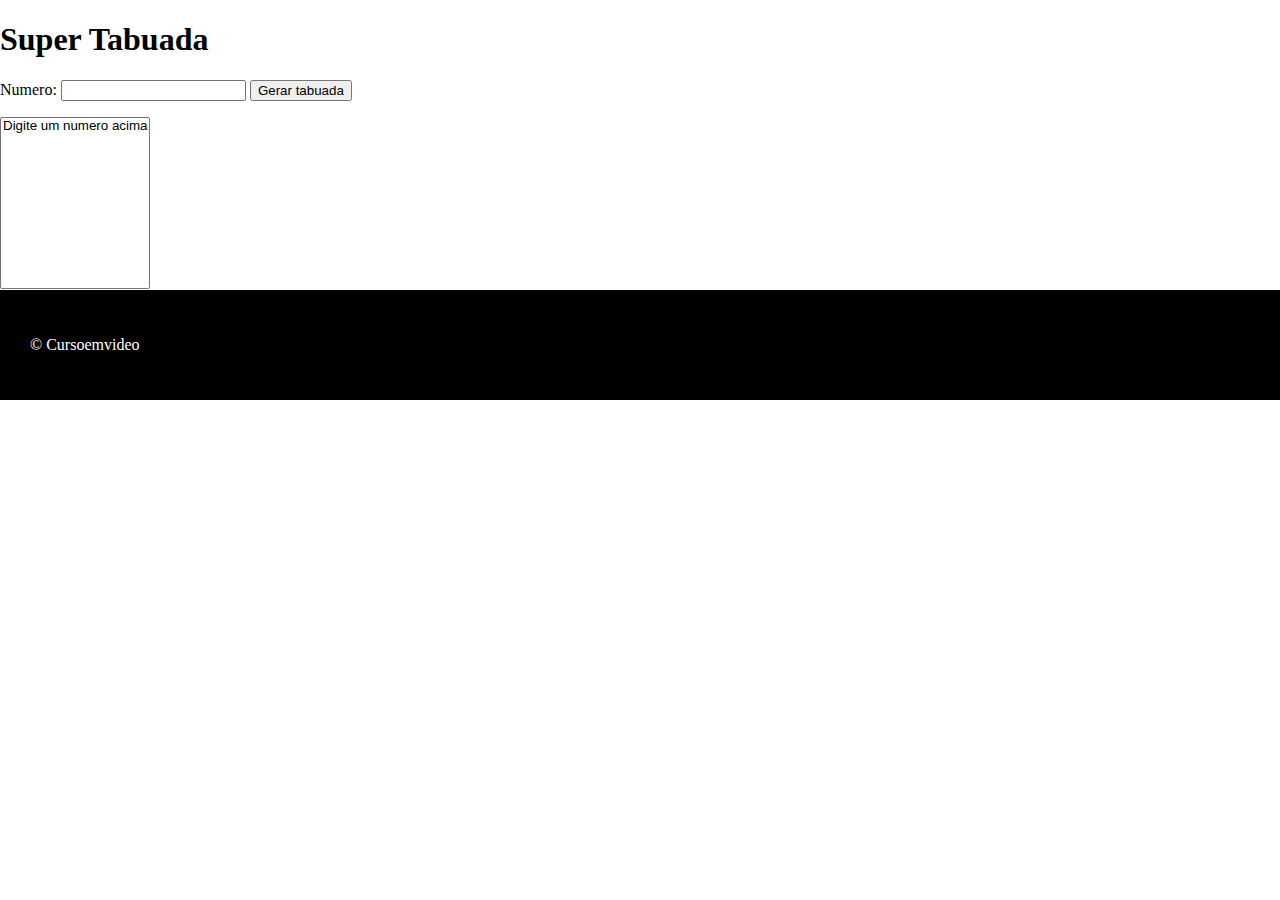
<file: modelo.html>
<!DOCTYPE html>
<html lang="pt-br">
<head>
    <meta charset="UTF-8">
    <meta http-equiv="X-UA-Compatible" content="IE=edge">
    <meta name="viewport" content="width=device-width, initial-scale=1.0">
    <title>Tabuada</title>
    <link rel="stylesheet" href="style.css">
</head>
<body>
    <header>
    <h1>Super Tabuada</h1>
</header>
    <section>
<div>
<p>Numero: <input type="number" name="num" id="txtn">
    <input type="button" value="Gerar tabuada" onclick="tabuada()"></p>
</div>
<div>
    <select name="tabuada" id="seltab" size="10">
        <option>Digite um numero acima</option>
    </select>
</div>
    </section>
    <footer>
        <p>&copy; Cursoemvideo</p>
    </footer>
    <script src="script.js"></script>
</body>
</html>
</file>
<file: style.css>
html {
    scroll-behavior: smooth;
}
body {
    margin: 0;
}
#topmenu {
    display: flex;
    background-color: #302f2f;
    margin: 0;
}
#topmenu li{
    color: white;
    text-decoration: none;
    display: block;
    padding: 15px;
}
#topmenu li:first-child {
    margin-right: auto;

    }
    .section {
        display: flex;
        height: 33vh;
        background-color: #22d271;
    }
    .centralize {
        margin: auto;
        text-align: center;
    }
    .bt {
        background-color: #c64e63;
        border-radius: 5px;
        color: white;
        padding: 11px;
    }
    .section2 {
        display: flex;
        background-color: white;
    }
    .imagemprojeto {
        width: 15vh;
        height: 15vh;
        padding-left: 15px;
    }
    .section3 {
        display: flex;
        background-color: #e2e3ea;
    }
    .section4 {
        display: flex;
        background-color: white;
    }
    footer {
        background-color: black;
        padding: 30px;
        color: white;
    }
</file>
